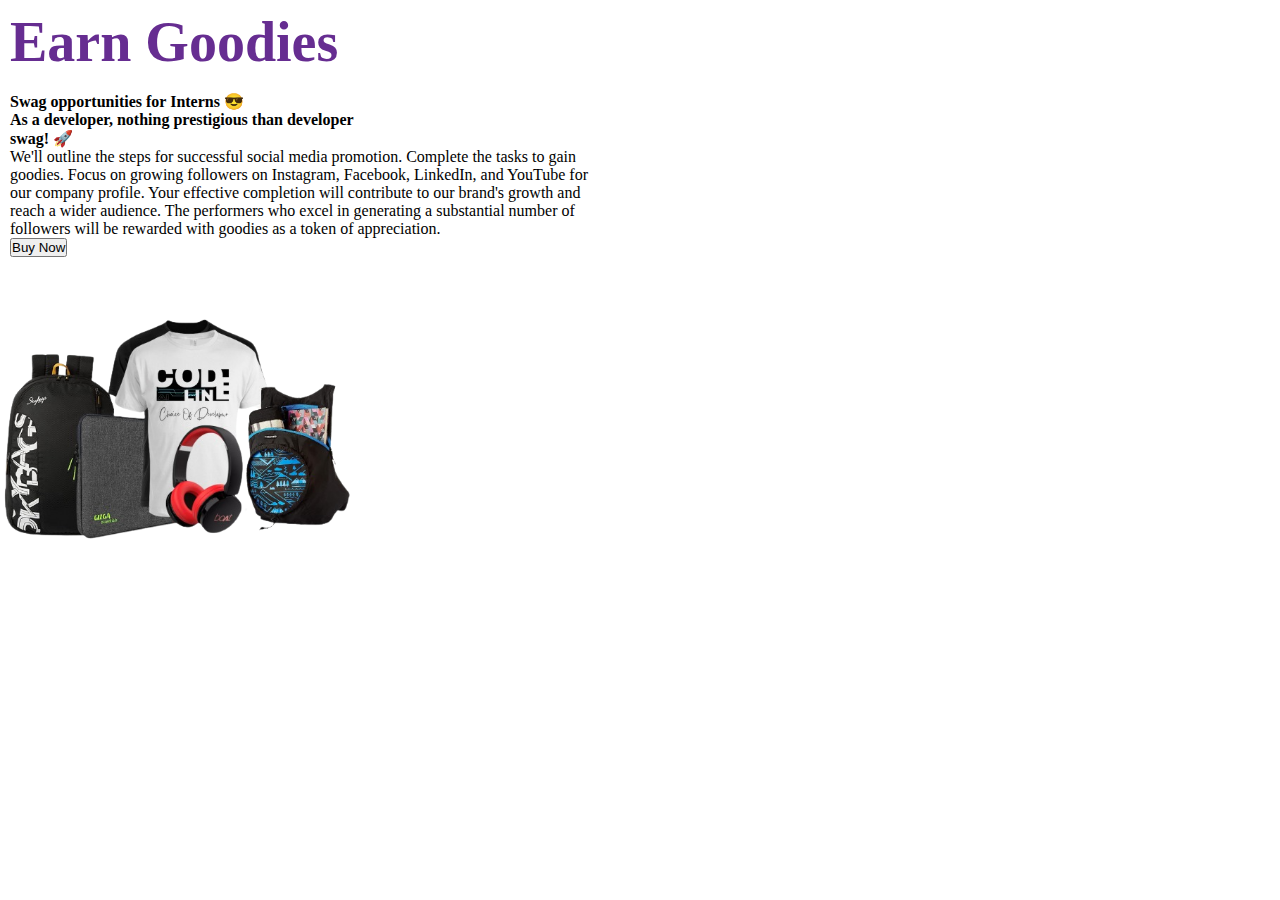
<file: 1st_Page/index.html>
<!DOCTYPE html>
<html lang="en">

<head>
    <meta charset="UTF-8">
    <meta name="viewport" content="width=device-width, initial-scale=1.0">
    <title>Landing Page</title>
    <link rel="stylesheet" href="./style.css">
    <link href="https://cdn.jsdelivr.net/npm/bootstrap@5.2.3/dist/css/bootstrap.min.css" rel="stylesheet"
        integrity="sha384-rbsA2VBKQhggwzxH7pPCaAqO46MgnOM80zW1RWuH61DGLwZJEdK2Kadq2F9CUG65" crossorigin="anonymous">
</head>

<body>
    <div class=" container align-items-center justify-content-evenly p-5  mt-5">
        <div class="row">
            <div class="leftbox   me-5 col">
                <div class="d-flex flex-column leftbox-item w-100">
                    <h1>Earn Goodies</h1><br>
                    <b>Swag opportunities for Interns 😎<br> As a developer, nothing prestigious than developer <br>
                        swag! 🚀</b> <br>

                    <p>
                        We'll outline the steps for successful social media promotion. Complete the tasks to gain
                        goodies.
                        Focus
                        on
                        growing followers on Instagram, Facebook, LinkedIn, and YouTube for our company profile.
                        Your effective completion will contribute to our brand's growth and reach a wider audience. The
                        performers
                        who excel in generating a substantial number of followers will be rewarded with goodies as a
                        token
                        of
                        appreciation.
                    </p>
                    <a href="./../2nd_page/card.html"> <button class="btn btn-warning w-25 ">Buy Now</button>
                    </a>
                </div>
            </div>
            <div class="rightbox col  w-100 d-flex align-items-center justify-content-center">
                <img src="./../Images/home-img.png" alt="combo-gift" class="combo-img ">
            </div>
        </div>
    </div>

    <script src="https://cdn.jsdelivr.net/npm/bootstrap@5.2.3/dist/js/bootstrap.bundle.min.js"
        integrity="sha384-kenU1KFdBIe4zVF0s0G1M5b4hcpxyD9F7jL+jjXkk+Q2h455rYXK/7HAuoJl+0I4"
        crossorigin="anonymous"></script>
</body>

</html>
</file>
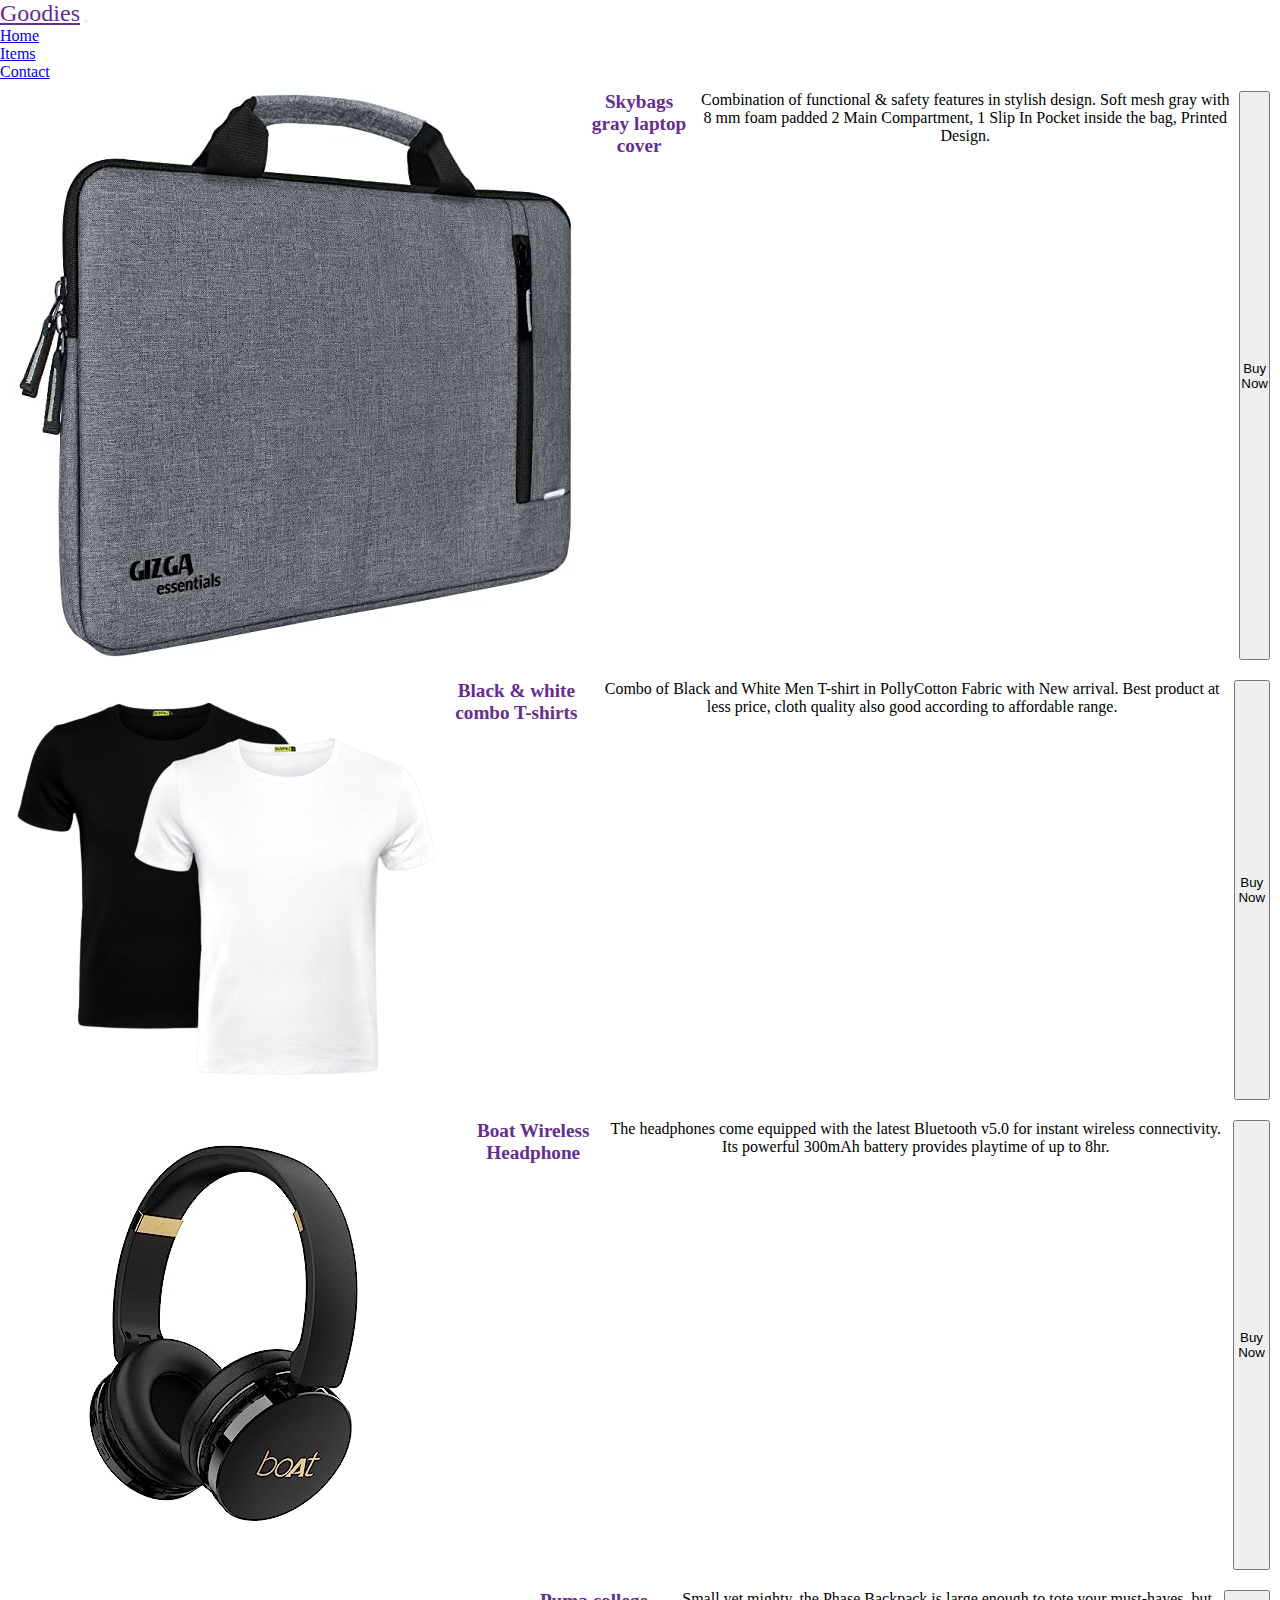
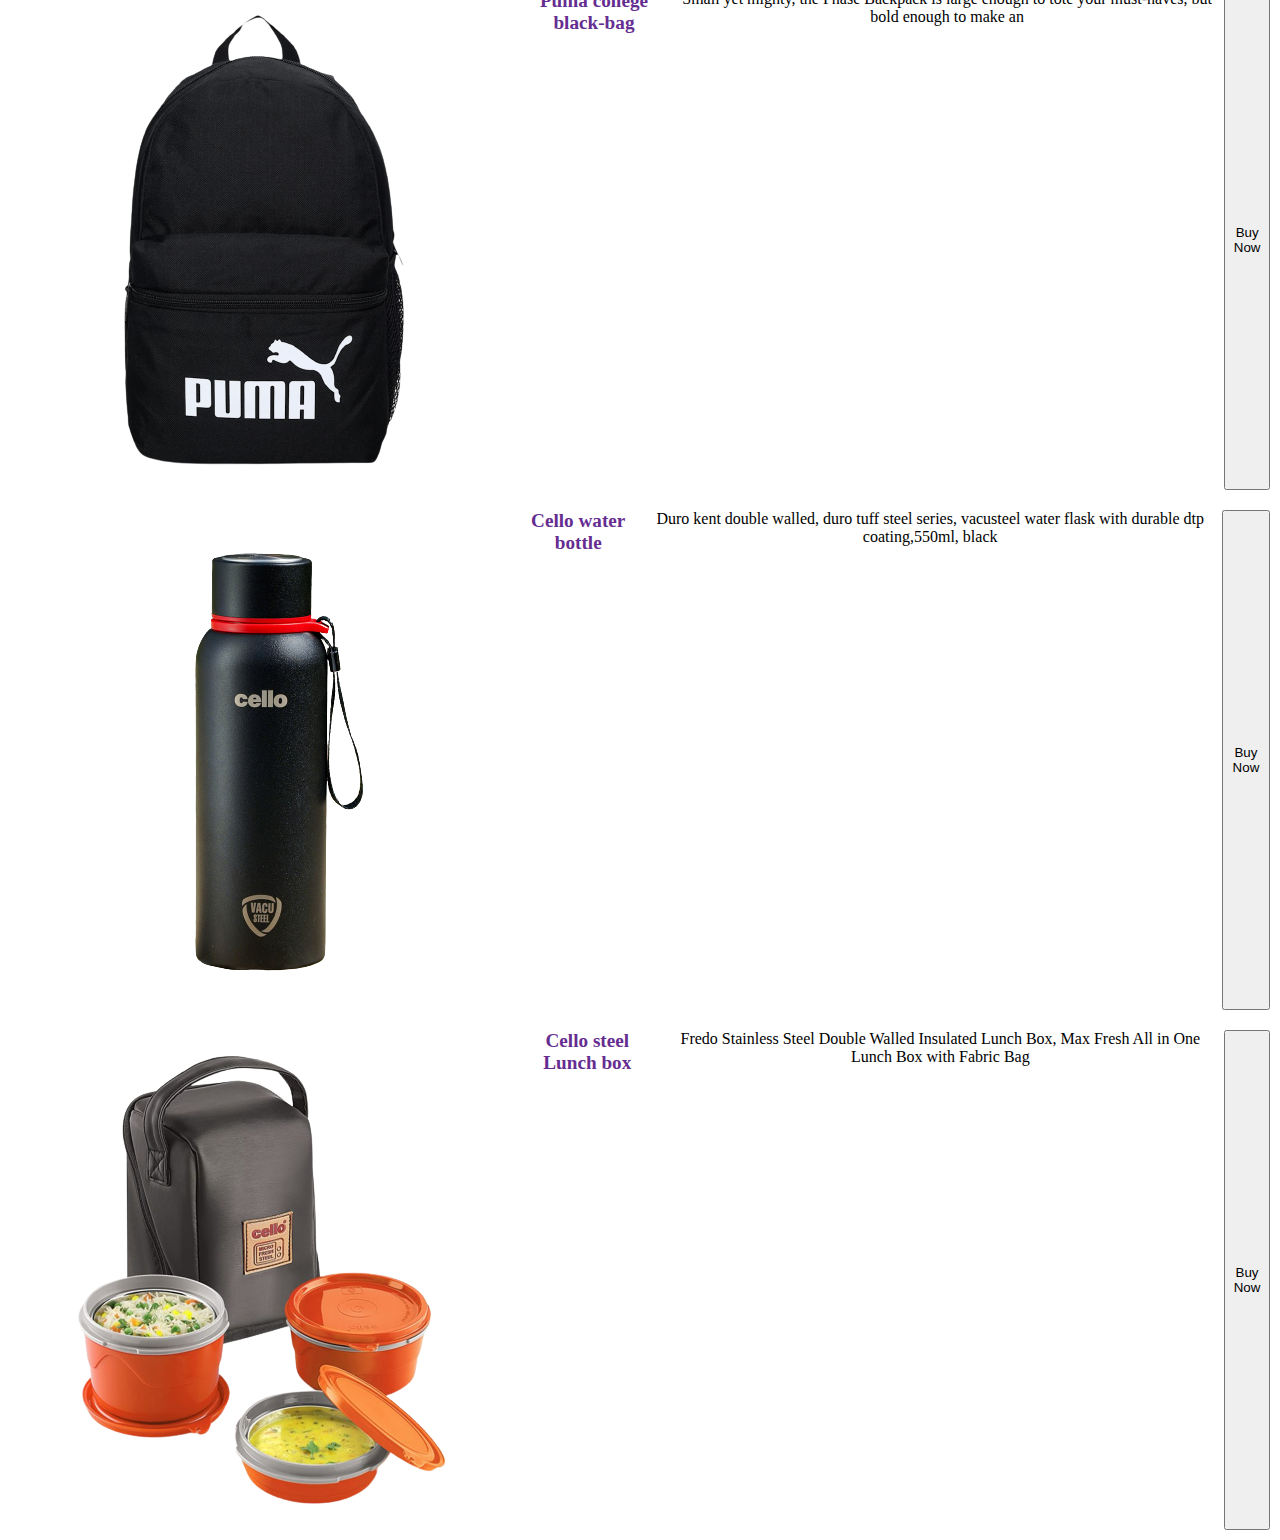
<file: 2nd_page/card.html>
<!DOCTYPE html>
<html lang="en">

<head>
    <meta charset="UTF-8">
    <meta name="viewport" content="width=device-width, initial-scale=1.0">
    <title>Cards</title>
    <link rel="stylesheet" href="./card.css">
    <link href="https://cdn.jsdelivr.net/npm/bootstrap@5.2.3/dist/css/bootstrap.min.css" rel="stylesheet"
        integrity="sha384-rbsA2VBKQhggwzxH7pPCaAqO46MgnOM80zW1RWuH61DGLwZJEdK2Kadq2F9CUG65" crossorigin="anonymous">
</head>

<body>

    <nav class="navbar navbar-expand-lg bg-warning p-0 shadow">
        <div class="container-fluid">
            <a class="navbar-brand pe-5 ps-3" href="#" style="font-family: Georgia, 'Times New Roman', Times, serif;
          color: #662d91;
          font-size: 1.5rem;">Goodies</a>

            <button class="navbar-toggler" type="button" data-bs-toggle="collapse" data-bs-target="#navbarNav"
                aria-controls="navbarNav" aria-expanded="false" aria-label="Toggle navigation">
                <span class="navbar-toggler-icon"></span>
            </button>
            <div class="collapse navbar-collapse" id="navbarNav">
                <ul class="navbar-nav ">
                    <li class="nav-item pe-5">
                        <a class="nav-link active fs-5 " aria-current="page" href="./../index.html">Home</a>
                    </li>
                    <li class="nav-item pe-5">
                        <a class="nav-link active fs-5" href="#cards">Items</a>
                    </li>
                    <li class="nav-item">
                        <a class="nav-link active fs-5" href="#contact">Contact</a>
                    </li>
                </ul>
            </div>
        </div>
    </nav>

    <div class="container d-flex justify-content-center align-content-center" id="cards">
        <div class="row">
            <div class="col col-sm-4 mt-5">
                <div class="card card-item shadow">
                    <img src="./../Images/cover-bag.jpg" class="w-75 m-auto" />
                    <b>Skybags gray laptop cover</b>
                    <p>
                        Combination of functional & safety features in stylish design. Soft mesh gray with 8 mm foam padded 2 Main Compartment, 
                        1 Slip In Pocket inside the bag, Printed Design. 
                    </p>
                    <button class="btn btn-warning fs-5">Buy Now</button>

                </div>

            </div>

            <div class="col-12 col-sm-4  mt-5">
                <div class="card  card-item shadow">
                    <img src="./../Images/combo-tshirt.png" class="w-75 m-auto " />
                    <b>Black & white combo T-shirts</b>
                    <p>
                        Combo of Black and White Men T-shirt in PollyCotton Fabric with New arrival. 
                        Best product at less price, cloth quality also good according to affordable range.
                        
                        
                    </p>
                    <button class="btn btn-warning fs-5">Buy Now</button>

                </div>
            </div>

            <div class="col-12 col-sm-4  mt-5">
                <div class="card  card-item shadow">
                    <img src="./../Images/headphone.jpg" class="w-75 m-auto" />
                    <b>Boat Wireless Headphone</b>
                    <p>
                        The headphones come equipped with the latest Bluetooth v5.0 for instant wireless 
                        connectivity. Its powerful 300mAh battery provides playtime of up to 8hr.
                
                    </p>
                    <button class="btn btn-warning fs-5">Buy Now</button>
                </div>
            </div>

            <div class="col-12 col-sm-4 mt-5">
                <div class="card card-item shadow">
                    <img src="./../Images/clg-bag.png" class="w-75 m-auto" />
                    <b>Puma college black-bag</b>
                    <p>
                        Small yet mighty, the Phase Backpack is large enough to tote your must-haves, but bold enough to make an 
                    </p>
                    <button class="btn btn-warning fs-5">Buy Now</button>

                </div>

            </div>

            <div class="col-12 col-sm-4 mt-5">
                <div class="card card-item shadow">
                    <img src="./../Images/bottle.png" class="w-75 m-auto" />
                    <b>Cello water bottle</b>
                    <p>
                        Duro kent double walled, duro tuff steel series, vacusteel water flask with durable dtp coating,550ml, black 
                    </p>
                    <button class="btn btn-warning fs-5">Buy Now</button>

                </div>

            </div>

            <div class="col-12 col-sm-4 mt-5">
                <div class="card card-item shadow">
                    <img src="./../Images/lunch-box.png" class="w-75 m-auto" />
                    <b>Cello steel Lunch box</b>
                    <p>
                        Fredo Stainless Steel Double Walled Insulated Lunch Box, Max Fresh All in One Lunch Box with Fabric Bag
                    </p>
                    <button class="btn btn-warning fs-5">Buy Now</button>

                </div>

            </div>
        </div>
    </div>


    <script src="https://cdn.jsdelivr.net/npm/bootstrap@5.2.3/dist/js/bootstrap.bundle.min.js"
        integrity="sha384-kenU1KFdBIe4zVF0s0G1M5b4hcpxyD9F7jL+jjXkk+Q2h455rYXK/7HAuoJl+0I4"
        crossorigin="anonymous"></script>

</body>

</html>
</file>
<file: 1st_Page/style.css>
* {
    padding: 0%;
    margin: 0%;
    box-sizing: border-box;
}

body {
    background-repeat: no-repeat;
    height: 100vh;
    width: 100vw;
}
.nav-item a:hover{
    transform: scale(1.2);
    transition: all 0.4s 0.2s linear;
}

.leftbox {
    padding: 10px;
    width: 600px;
}

.combo-img {
    width: 22rem;

}

.combo-img:hover {
    transform: scale(1.07);
    transition: all 0.6s 0.1s ease;
    filter: drop-shadow(0 0 0.78rem #a070c5ce);
}

.leftbox-item {
    font-family: Georgia, 'Times New Roman', Times, serif;
}

.leftbox-item h1 {
    color: #662d91;
    font-size: 3.5rem;
}

/*footer*/
.btn-step {
    width: 2.5em;
    height: 2.5em;
    border-radius: 50%;
    margin: auto;
    background-color: #662d91;
    color: white;
    border: none;
    padding: 0.5em;
}


.social-menu ul {
    display: flex;
    justify-content: space-evenly;
    padding: 0%;
}

.social-menu ul li {
    list-style: none;
    
}

.social-menu ul li .fab {
    font-size: 1.5em;
    line-height: 35px;
    transition: .3px;
    color: #000;
}

.social-menu ul li .fab:hover {
    color: #fff;
}

.social-menu ul li a {
    display: block;
    width: 2em;
    height: 2em;
    border-radius: 50%;
    background-color: #fff;
    text-align: center;
    transition: .6s;
    box-shadow: 0 0 5px 4px rgba(95, 94, 94, 0.767);
}

.social-menu ul li a:hover {
    transform: translate(0, -10%);
}

.social-menu ul li:nth-child(1) a:hover {
    background-color: rgba(0, 0, 0, 0.829);
}

.social-menu ul li:nth-child(2) a:hover {
    background-color: #0077b5;
}

.social-menu ul li:nth-child(3) a:hover {
    background-color: #e4405f;
}

.social-menu ul li:nth-child(4) a:hover {
    background-color: #002E6E;
}
.youTube{
    background-color: #cf0e0e;

}
.card-animation:hover{
    transform: scale(1.05);
    transition: all 0.5s 0.1s linear;
}
</file>
<file: 2nd_page/card.css>
*{
    padding: 0%;
    margin: 0%;
    box-sizing: border-box;
}
body{
    height: 100vh;
    width: 100vw;
}
.nav-item a:hover{
    transform: scale(1.2);
    transition: all 0.4s 0.2s linear;
}
.card{
    display: flex;
    padding: 10px;
    justify-content: center;
}
.card-img:hover{
    box-shadow: 1px 1px 20px solid black;
}
.card-item{
   display: flex;
   gap: 0.5rem;
  text-align: center
}
.card-item b{
    color: #662d91;
    font-size: 1.2em;
}
.card-item:hover{
    transform: scale(1.05);
    transition: all 0.6s 0s linear;
   
}
.buy-btn{
    background-color: #662d91;
}
</file>
